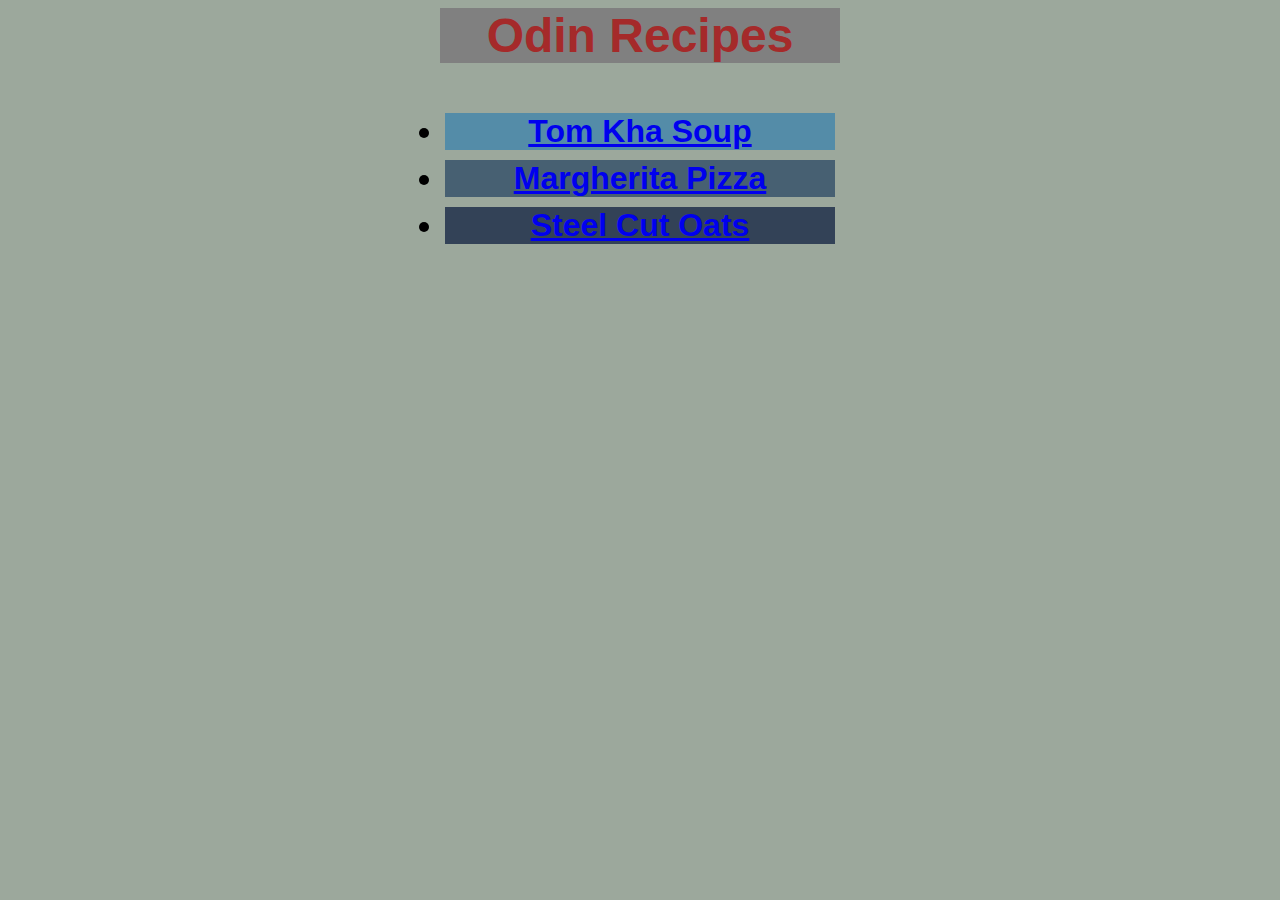
<file: index.html>
<!DOCTYPE html>
<html lang="en">
    <head>
      <meta charset="UTF-8">
      <title>Odin Recipes</title>
      <link rel="stylesheet" href="style.css">
    </head>
<!-- html page in english with standard charset  -->
    <body>
        <h1 class="main-page-header">Odin Recipes</h1>
        <ul>
            <div class="container">
                <li class="first-recipe"><a href="recipes/tom-kha.html">Tom Kha Soup</a></li>
                <li class="second-recipe"><a href="recipes/pizza.html">Margherita Pizza</a></li>
                <li class="third-recipe"><a href="recipes/steelcut.html">Steel Cut Oats</a></li>
            </div>
        </ul>
    </body>
</html>
</file>
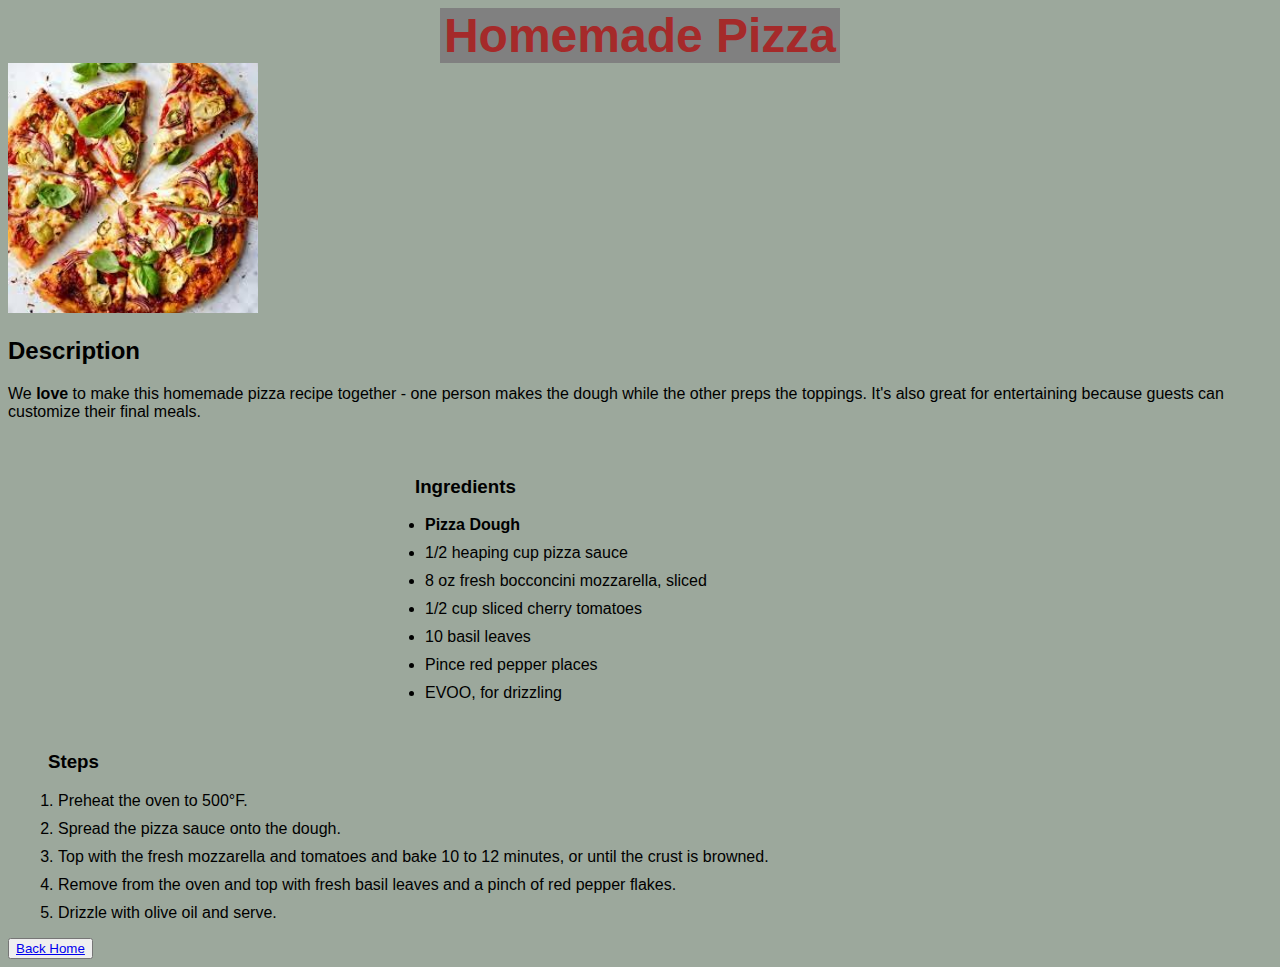
<file: recipes/pizza.html>
<!DOCTYPE html>
<html lang="en">
    <head>
        <meta charset="UTF-8">
        <title>Homemade Pizza</title>
        <link rel="stylesheet" href="../style.css">
    </head>
    <!-- Start Body -->
    <body>
        <h1>Homemade Pizza</h1>
        <img src="../images/pizza.jpeg" alt="Picture of pizza" width="225">
        <h2>Description</h2>
          <p>We <strong>love</strong> to make this homemade pizza recipe together - one person makes the dough while the other preps the toppings. It's also great for entertaining because guests can customize their final meals.</p>
          <ul><h3>Ingredients</h3>
            <li><strong>Pizza Dough</strong></li>
            <li>1/2 heaping cup pizza sauce</li>
            <li>8 oz fresh bocconcini mozzarella, sliced</li>
            <li>1/2 cup sliced cherry tomatoes</li>
            <li>10 basil leaves</li>
            <li>Pince red pepper places</li>
            <li>EVOO, for drizzling</li>
          </ul>
          <ol><h3>Steps</h3>
            <li>Preheat the oven to 500°F.</li>
            <li>Spread the pizza sauce onto the dough.</li>
            <li>Top with the fresh mozzarella and tomatoes and bake 10 to 12 minutes, or until the crust is browned.</li>
            <li>Remove from the oven and top with fresh basil leaves and a pinch of red pepper flakes.</li>
            <li> Drizzle with olive oil and serve.</li>
            </ol>
            <p></p>
            <p></p>
            <p></p>
            <button><a href="../index.html">Back Home</a></button>
    </body>
</html>
</file>
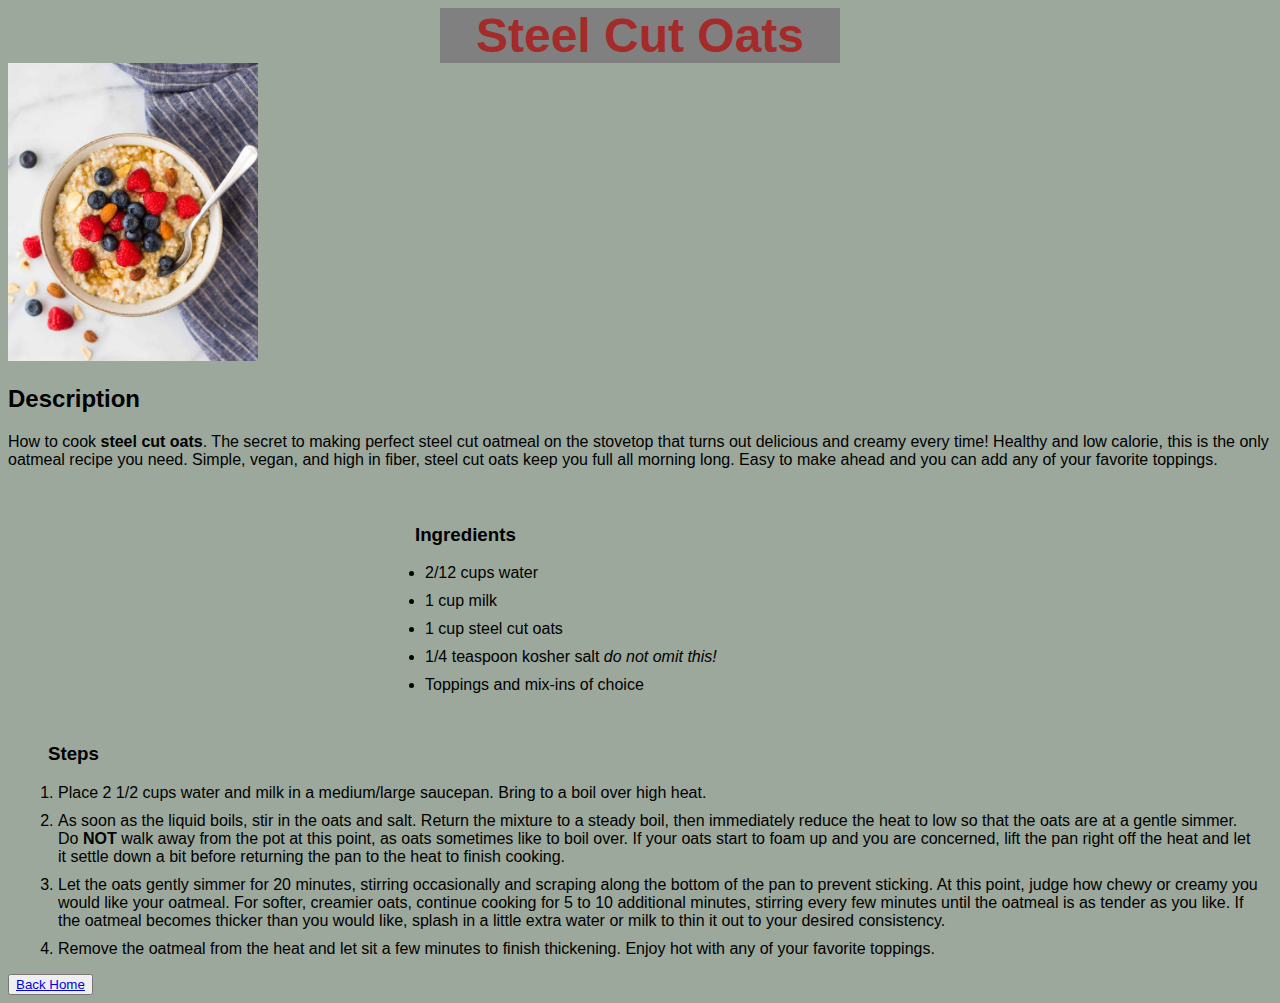
<file: recipes/steelcut.html>
<!DOCTYPE html>
<html lang="en">
    <head>
        <meta charset="UTF-8">
        <title>steel Cut Oats</title>
        <link rel="stylesheet" href="../style.css">
    </head>
    <!-- Start Body -->
    <body>
        <h1>Steel Cut Oats</h1>
        <img src="../images/steel-cut-oats.jpeg" alt="Picture of steel cut oats" width="225">
        <h2>Description</h2>
          <p>How to cook <strong> steel cut oats</strong>. The secret to making perfect steel cut oatmeal on the stovetop that turns out delicious and creamy every time! Healthy and low calorie, this is the only oatmeal recipe you need. Simple, vegan, and high in fiber, steel cut oats keep you full all morning long. Easy to make ahead and you can add any of your favorite toppings.</p>
          <ul><h3>Ingredients</h3>
            <li>2/12 cups water</li>
            <li>1 cup milk</li>
            <li>1 cup steel cut oats</li>
            <li>1/4 teaspoon kosher salt <em>do not omit this!</em></li>
            <li>Toppings and mix-ins of choice</li>
          </ul>
          <ol class="steel-steps"><h3>Steps</h3>
            <li>Place 2 1/2 cups water and milk in a medium/large saucepan. Bring to a boil over high heat.</li>
            <li>As soon as the liquid boils, stir in the oats and salt. Return the mixture to a steady boil, then immediately reduce the heat to low so that the oats are at a gentle simmer. Do <strong>NOT </strong>walk away from the pot at this point, as oats sometimes like to boil over. If your oats start to foam up and you are concerned, lift the pan right off the heat and let it settle down a bit before returning the pan to the heat to finish cooking.</li>
            <li>Let the oats gently simmer for 20 minutes, stirring occasionally and scraping along the bottom of the pan to prevent sticking. At this point, judge how chewy or creamy you would like your oatmeal. For softer, creamier oats, continue cooking for 5 to 10 additional minutes, stirring every few minutes until the oatmeal is as tender as you like. If the oatmeal becomes thicker than you would like, splash in a little extra water or milk to thin it out to your desired consistency.</li>
            <li>Remove the oatmeal from the heat and let sit a few minutes to finish thickening. Enjoy hot with any of your favorite toppings.</li>
          </ol>
          <p></p>
          <p></p>
          <p></p>
          <button><a href="../index.html">Back Home</a></button>
    </body>
</html>
</file>
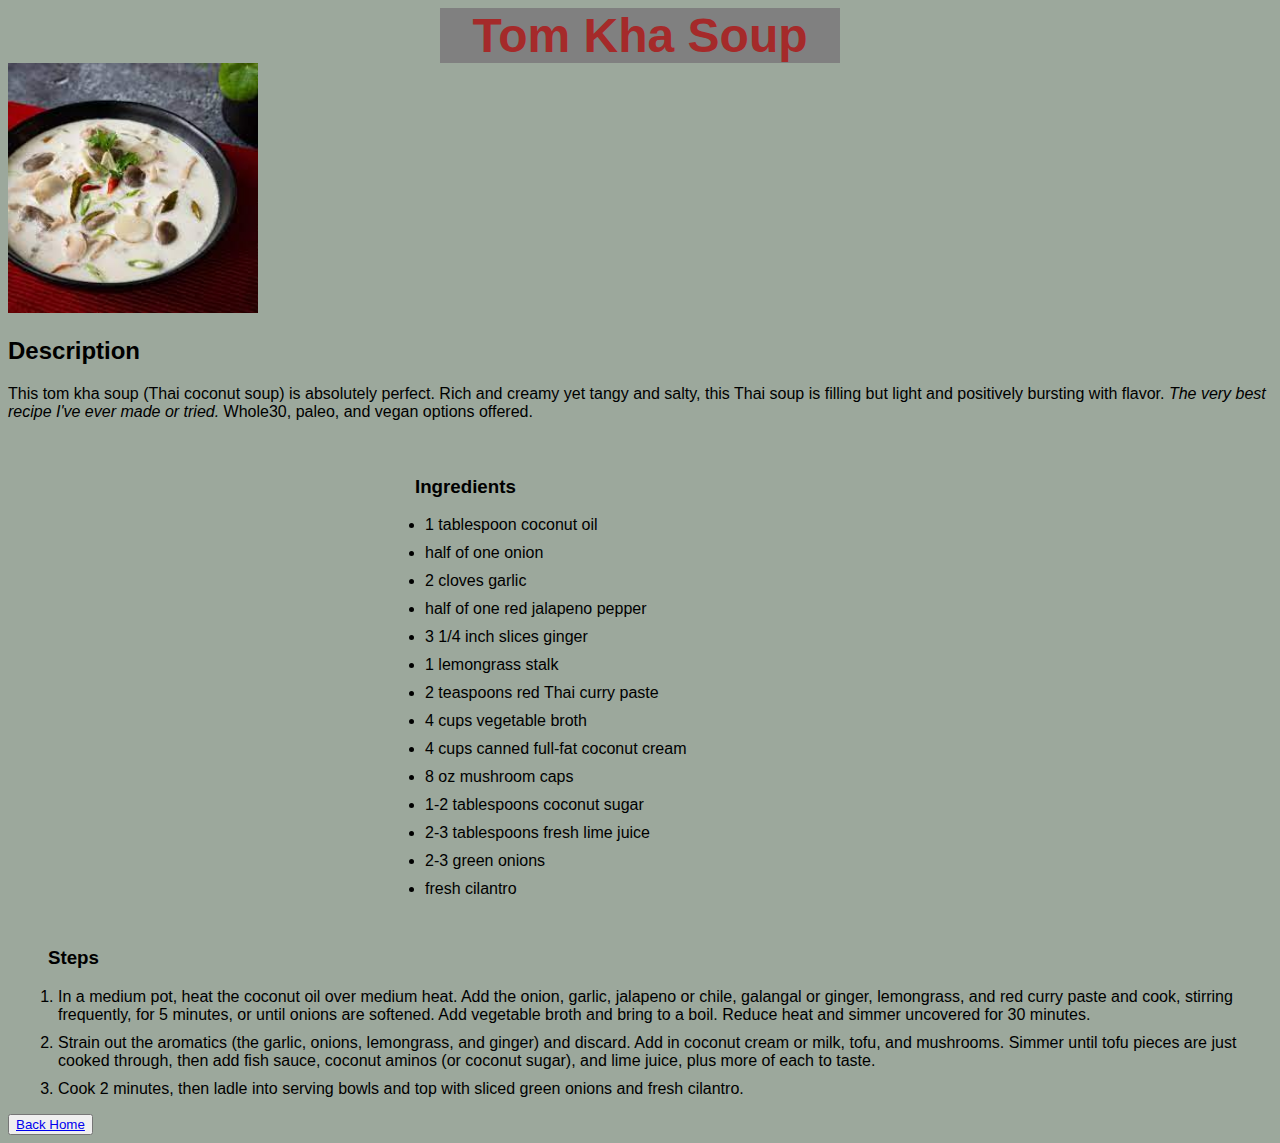
<file: recipes/tom-kha.html>
<!DOCTYPE html>
<html lang="en">
    <head>
        <meta charset="UTF-8">
        <title>Tom Kha Soup</title>
        <link rel="stylesheet" href="../style.css">
    </head>
    <!-- Start Body -->
    <body>
        <h1>Tom Kha Soup</h1>
        <img src="../images/tom-kha-225.225.jpeg" alt="Picture of tom kha soup" width="225">
        <h2>Description</h2>
          <p>This tom kha soup (Thai coconut soup) is absolutely perfect. Rich and creamy yet tangy and salty, this Thai soup is filling but light and positively bursting with flavor. <em>The very best recipe I've ever made or tried.</em> Whole30, paleo, and vegan options offered.</p>
          <ul><h3>Ingredients</h3>
            <li>1 tablespoon coconut oil</li>
            <li>half of one onion</li>
            <li>2 cloves garlic</li>
            <li>half of one red jalapeno pepper</li>
            <li>3 1/4 inch slices ginger</li>
            <li>1 lemongrass stalk</li>
            <li>2 teaspoons red Thai curry paste</li>
            <li>4 cups vegetable broth</li>
            <li>4 cups canned full-fat coconut cream</li>
            <li>8 oz mushroom caps</li>
            <li>1-2 tablespoons coconut sugar</li>
            <li>2-3 tablespoons fresh lime juice</li>
            <li>2-3 green onions</li>
            <li>fresh cilantro</li>
          </ul>
          <ol><h3>Steps</h3>
            <li>In a medium pot, heat the coconut oil over medium heat. Add the onion, garlic, jalapeno or chile, galangal or ginger, lemongrass, and red curry paste and cook, stirring frequently, for 5 minutes, or until onions are softened. Add vegetable broth and bring to a boil. Reduce heat and simmer uncovered for 30 minutes.</li>
            <li>Strain out the aromatics (the garlic, onions, lemongrass, and ginger) and discard. Add in coconut cream or milk, tofu, and mushrooms. Simmer until tofu pieces are just cooked through, then add fish sauce, coconut aminos (or coconut sugar), and lime juice, plus more of each to taste.</li>
            <li>Cook 2 minutes, then ladle into serving bowls and top with sliced green onions and fresh cilantro.</li>
            </ol>
            <p></p>
            <p></p>
            <p></p>
            <button><a href="../index.html">Back Home</a></button>
    </body>
</html>
</file>
<file: style.css>
/* Main Stylesheet for Odin Recipes */
* {
    font-family: "comic sans", Impact, Haettenschweiler, 'Arial Narrow Bold', sans-serif;
}
body {
    background-color: rgb(156, 168, 156);
}

ul {
    width: 450px;
    margin: 0px auto;
    padding: 20px;
}

.container {
    text-align: center;
    font-weight: bold;
    font-size: 2em;
    padding: 20px;
   }

li {
    margin: 10px;

}

.first-recipe {
    background-color: #548Ca8;
}

.second-recipe {
    background-color: #476072;
}

.third-recipe {
    background-color: #334257;
}

h1 {
    background-color: grey;
    color: brown;
    width: 400px;
    margin: 0 auto;
    text-align: center;
    font-size: 3rem;
}

button a {
    text-align:center;
}

a:visited {
    color: rgb(169, 169, 230);
}


img {
    height: auto;
    width: 250px;
}
</file>
